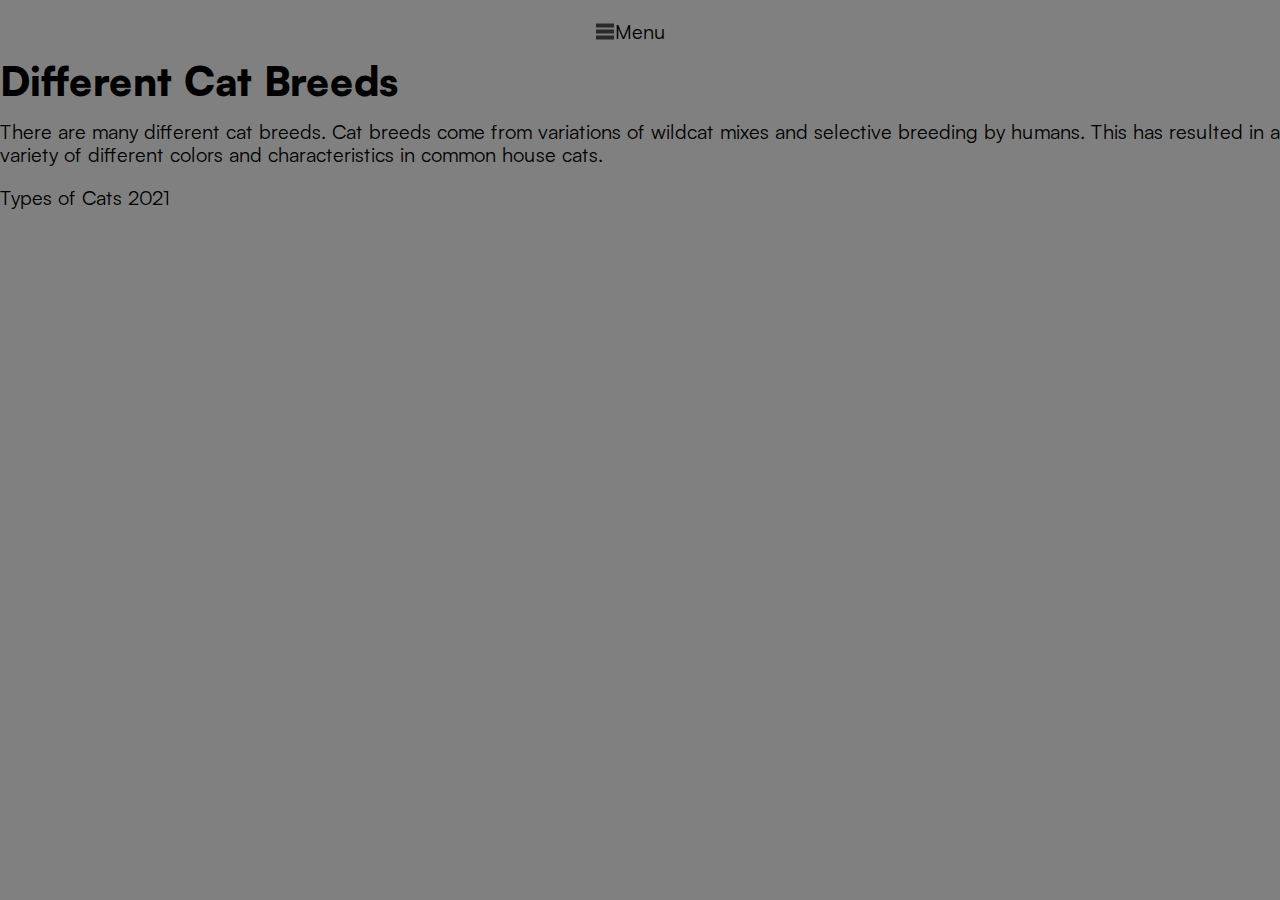
<file: index.html>
<!DOCTYPE html>
<html lang="en">
<head>
  <meta charset="UTF-8">
  <meta http-equiv="X-UA-Compatible" content="IE=edge">
    <meta name="viewport" content="width=device-width, initial-scale=1.0">
  <title>Homepage : Off Canvas RWD Layout</title>
  
  <!-- Stylesheet -->
  <link rel="stylesheet" href="style.css">  
  <!-- Scripts -->
  <script defer src="script.js"></script>
  
</head>
<body>
  
  
<!-- Import Navigation -->
<nav>
	<a href="index.html">Home</a>
  <a href="a.html">Page A</a>
  <a href="b.html">Page B</a>
  <a href="c.html">Page C</a>
</nav>

<main>
	<a href="#" class="toggle-nav">
  	<img src="assets/menu.svg"> Menu
  </a>
  
  <article>
    
    <h1>Different Cat Breeds</h1>
    <p>There are many different cat breeds. Cat breeds come from variations of wildcat mixes and selective breeding by humans. This has resulted in a variety of different colors and characteristics in common house cats.</p>

  </article>
  <footer>
	<p> Types of Cats <span class="year">2021</span></p>
</footer>
</main>
  
  
</body>
</html>
</file>
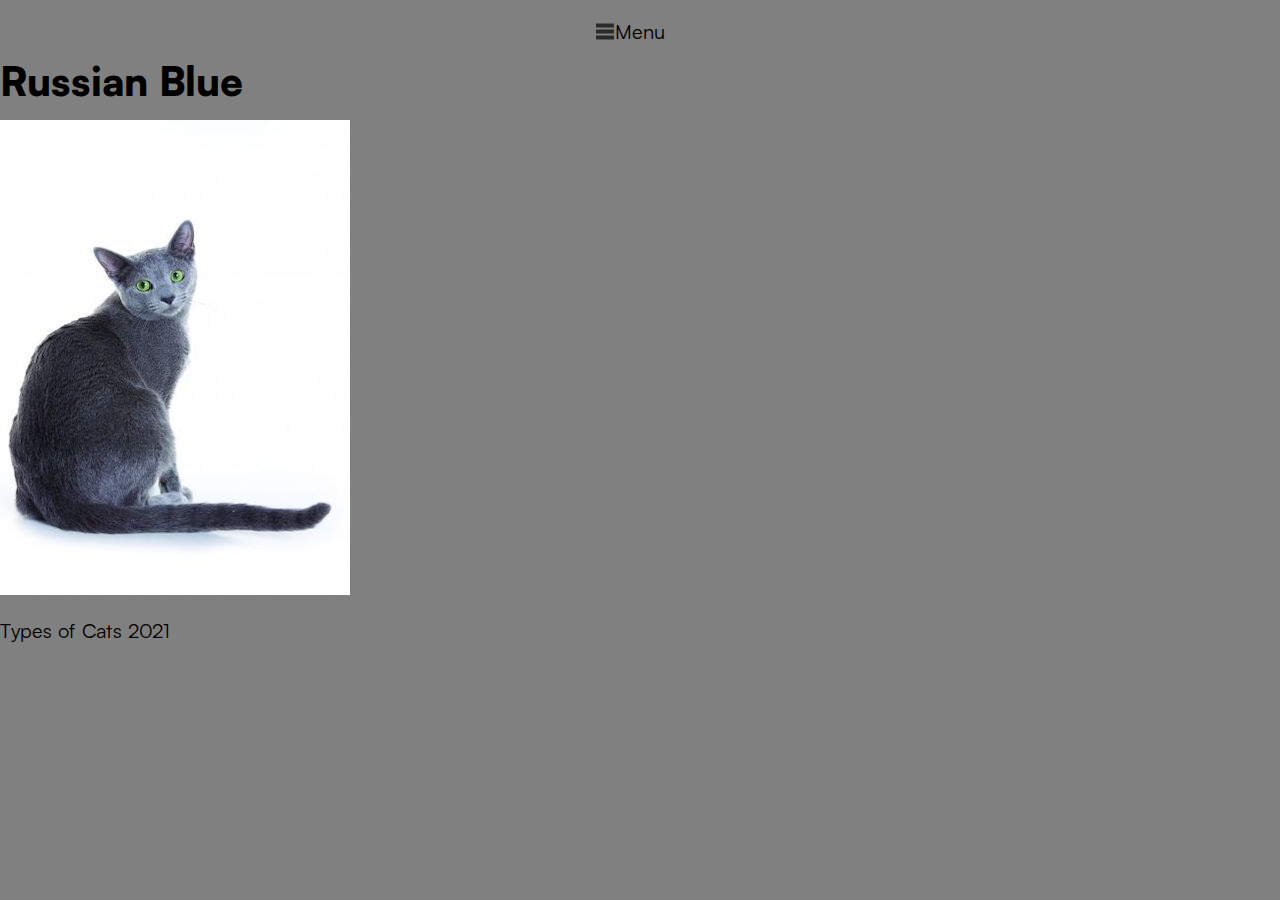
<file: a.html>
<!DOCTYPE html>
<html lang="en">
<head>
  <meta charset="UTF-8">
  <meta http-equiv="X-UA-Compatible" content="IE=edge">
    <meta name="viewport" content="width=device-width, initial-scale=1.0">
  <title>Page A : Off Canvas RWD Layout</title>
  
  <!-- Stylesheet -->
  <link rel="stylesheet" href="style.css">  
  <!-- Scripts -->
  <script defer src="script.js"></script>
  
</head>
<body>
  
  
<!-- Import Navigation -->
<nav>
	<a href="index.html">Home</a>
  <a href="a.html">Page A</a>
  <a href="b.html">Page B</a>
  <a href="c.html">Page C</a>
</nav>

<main>
	<a href="#" class="toggle-nav">
  	<img src="assets/menu.svg"> Menu
  </a>
  
  <article>
    
    <h1>Russian Blue</h1>
    
    <img src="assets/russian_blue_small.jpeg"
         srcset="assets/russian_blue_large.jpeg 2x"
         alt="Russian Blue Cat">
  
  </article>
  <footer>
	<p> Types of Cats <span class="year">2021</span></p>
</footer>
</main>
  
  
</body>
</html>
</file>
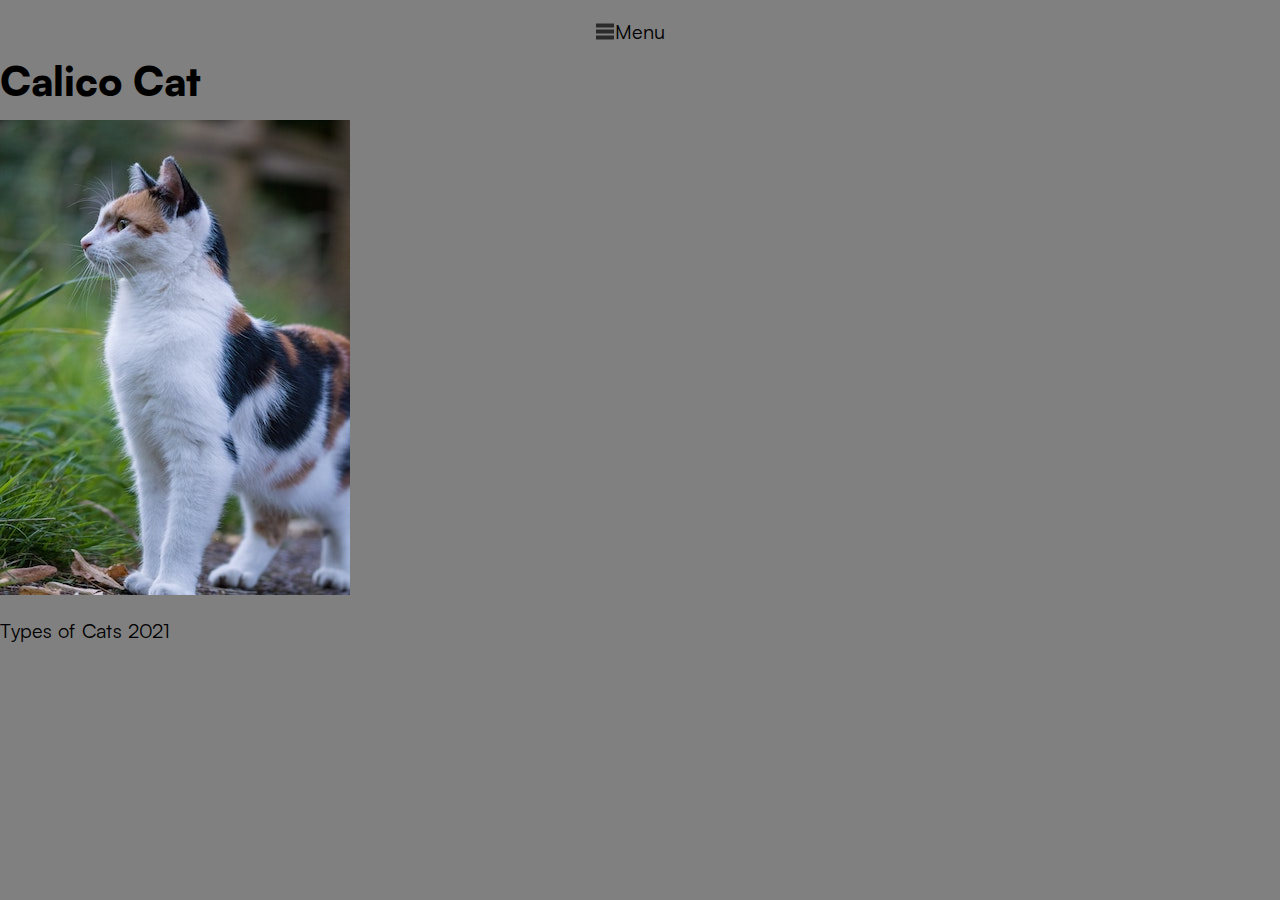
<file: b.html>
<!DOCTYPE html>
<html lang="en">
<head>
  <meta charset="UTF-8">
  <meta http-equiv="X-UA-Compatible" content="IE=edge">
    <meta name="viewport" content="width=device-width, initial-scale=1.0">
  <title>Page B : Off Canvas RWD Layout</title>
  
  <!-- Stylesheet -->
  <link rel="stylesheet" href="style.css">  
  <!-- Scripts -->
  <script defer src="script.js"></script>
  
</head>
<body>
  
<!-- Import Navigation -->
<nav>
	<a href="index.html">Home</a>
  <a href="a.html">Page A</a>
  <a href="b.html">Page B</a>
  <a href="c.html">Page C</a>
</nav>  
  
<main>
	<a href="#" class="toggle-nav">
  	<img src="assets/menu.svg"> Menu
  </a>
  
  <article>
    
    <h1>Calico Cat</h1>

    <img src="assets/calico_cat_small.jpeg"
         srcset="assets/calico_cat_large.jpeg 2x"
         alt="Calico Cat">

  </article>
  <footer>
	<p> Types of Cats <span class="year">2021</span></p>
</footer>
</main>
  
  
</body>
</html>
</file>
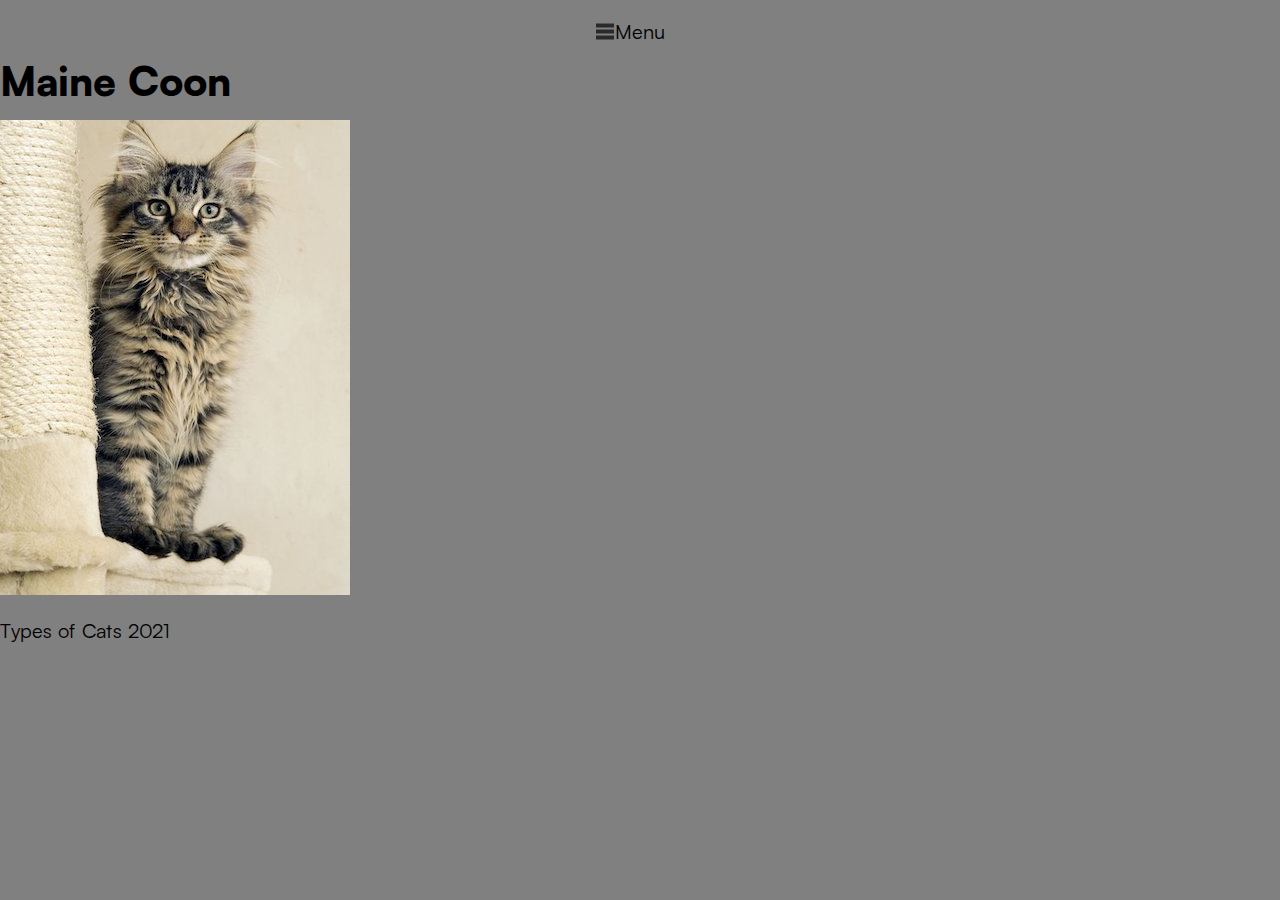
<file: c.html>
<!DOCTYPE html>
<html lang="en">
<head>
  <meta charset="UTF-8">
  <meta http-equiv="X-UA-Compatible" content="IE=edge">
    <meta name="viewport" content="width=device-width, initial-scale=1.0">
  <title>Page C : Off Canvas RWD Layout</title>
  
  <!-- Stylesheet -->
  <link rel="stylesheet" href="style.css">  
  <!-- Scripts -->
  <script defer src="script.js"></script>
  
</head>
<body>
  
  <nav>
	<a href="index.html">Home</a>
  <a href="a.html">Page A</a>
  <a href="b.html">Page B</a>
  <a href="c.html">Page C</a>
</nav>
 

<main>
	<a href="#" class="toggle-nav">
  	<img src="assets/menu.svg"> Menu
  </a>
  
  <article>
    
    <h1>Maine Coon</h1>
    
    <img src="assets/maine_coon_cats_small.jpeg"
         srcset="assets/maine_coon_cats_large.jpeg 2x"
         alt="Maine Coon Cat">

  </article>
  <footer>
	<p> Types of Cats <span class="year">2021</span></p>
</footer>
</main>
  
  
</body>
</html>
</file>
<file: style.css>
/* Stylesheet */

/* load local font  */
@font-face {
  font-family: "Satoshi-Regular";
  src: url(assets/Satoshi-Regular.woff2), url(assets/Satoshi-Regular.woff);
}

@font-face {
  font-family: "Satoshi-Black";
  src: url(assets/Satoshi-Black.woff2), url(assets/Satoshi-Black.woff);
}

body {
	/* base styling */
	margin: 0;
  /* apply local font */
	font-family: "Satoshi-Regular";
	/* typogrpahy */
  font-size: 1.25em;
	line-height: 1.15em;  
}

article h1 {
  font-family: "Satoshi-Black";
}

/* Nav Menu */
nav {
  background: lightBlue;
  width: 100%;
  
  /* positioning */
  position: fixed;
  top: 0;
  left: 0;
  height: 150px;
  
  /*  alignment  */
  display: flex;
  flex-direction: row;
  justify-content: left;
  align-items: center;
}

/* Nav Links */
nav a {
  color: navy;
  text-decoration: none;
  margin: 20px;
}

/* Main : Hide Menu */
main {
  position: relative;
  z-index: 1;
  background-color: beige;
  min-height: 100vh;
  
  /* x translate matches width of navigation */
  transform: translate( 0, 0);
    /* animate with transition */
  transition: transform .25s;
}

/* Main Content */
main.open {
  transform: translate( 0, 80px);
}

/* Menu Button */
a.toggle-nav {
  display: flex;
  padding-top: 1em;
  text-decoration: none;
  color: black;
  justify-content: center;
  margin-right: 20px;
}

/* Menu Button Icon */
a.toggle-nav img {
  vertical-align: center;
}


/* Mobile */
@media only screen and (min-width: 0) { 
  main {
    background: white;
  }
  nav {
    height: 100px;
  } 
  main.open {
    transform: translate( 0, 80px);
  }
  
}

/* Tablet */
@media only screen and (min-width: 26em)  {
  main {
    background: beige;
  }
  nav {
    height: 100px
  }
  main.open {
    transform: translate( 0, 80px);
  }
  
}

/* Desktop */

@media screen and (min-width: 72em)  { 
  main {
    background: grey;
  }
  nav {
    width: 100%;
  }
  main.open {
    transform: translate( 0, 80px);
  }

}
</file>
